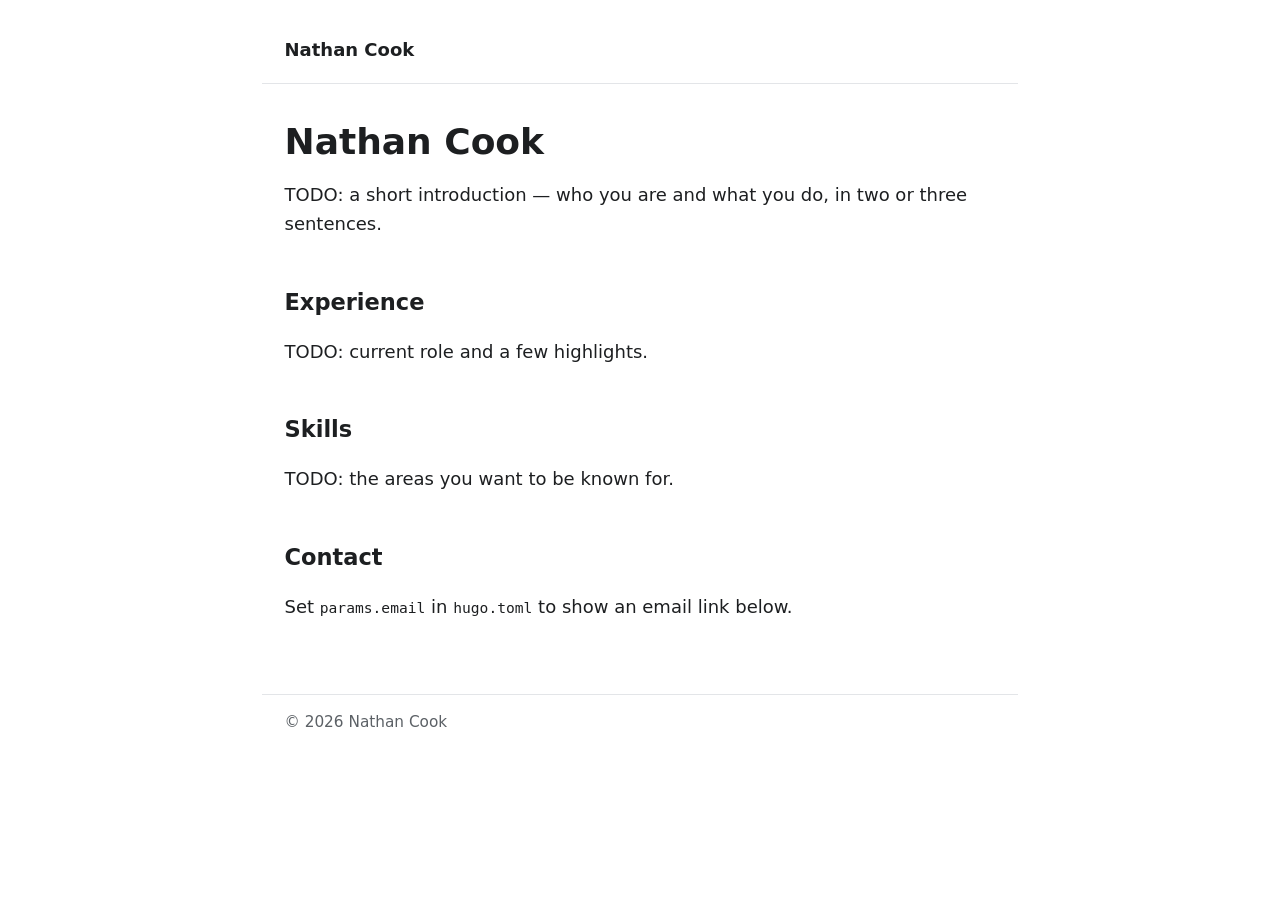
<file: index.html>
<!doctype html><html lang=en><head><meta charset=utf-8><meta name=viewport content="width=device-width,initial-scale=1"><title>Nathan Cook</title><meta name=description content="TODO: one-line description of Nathan Cook for search results and link previews."><link rel=canonical href=https://nrcook.com/><link rel=stylesheet href=/css/site.min.52b78459ff389e25c3618cdbecea8691d043e2cc946a17d63a3d06a2e24222ec.css integrity="sha256-UreEWf84niXDYYzb7OqGkdBD4syUahfWOj0GouJCIuw="></head><body><header class=site-header><a class=site-name href=/>Nathan Cook</a></header><main><article class=content><h1>Nathan Cook</h1><p>TODO: a short introduction — who you are and what you do, in two or three sentences.</p><h2 id=experience>Experience</h2><p>TODO: current role and a few highlights.</p><h2 id=skills>Skills</h2><p>TODO: the areas you want to be known for.</p><h2 id=contact>Contact</h2><p>Set <code>params.email</code> in <code>hugo.toml</code> to show an email link below.</p></article></main><footer class=site-footer><p>© 2026 Nathan Cook</p></footer></body></html>
</file>
